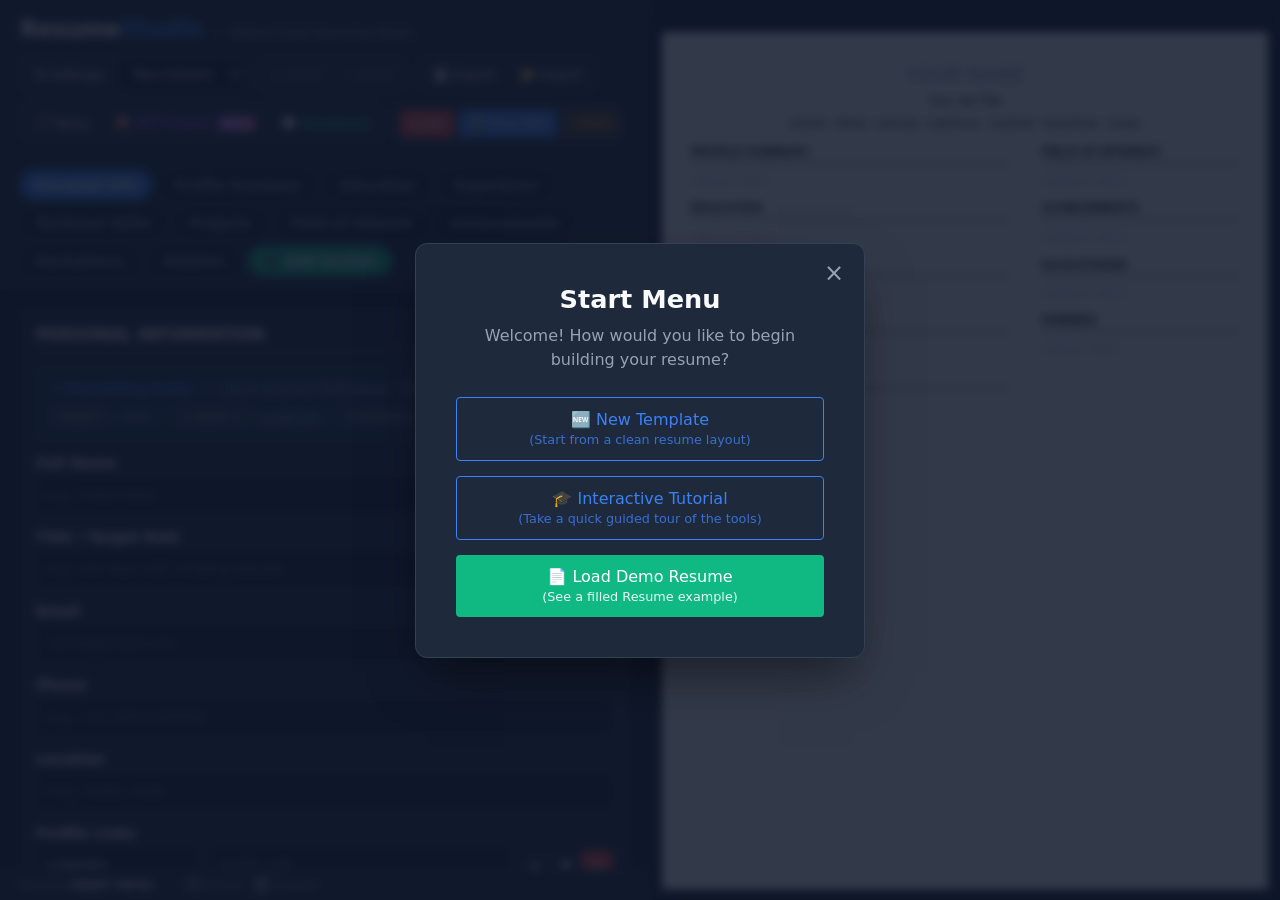
<file: index.html>
<!doctype html>
<html lang="en">
  <head>
    <meta charset="UTF-8" />
    <meta name="viewport" content="width=device-width, initial-scale=1.0" />
    <title>Resume Studio | Where Great Resumes Begin</title>
    <link
      rel="icon"
      style="border-radius: 50%"
      type="image/png"
      href="https://encrypted-tbn0.gstatic.com/images?q=tbn:ANd9GcTO_dGiao4bu8weRa_zYejszhL1J56asaXEdfSVARA76A&s=10"
    />
    <link rel="stylesheet" href="style.css" />
  </head>
  <body>
    <div id="onboarding-overlay" class="overlay">
      <div class="overlay-modal" style="position: relative">
        <button
          onclick="closeStartMenu()"
          title="Close and keep editing"
          class="modal-close-x"
        >
          ×
        </button>
        <h2>Start Menu</h2>
        <p>Welcome! How would you like to begin building your resume?</p>
        <div class="overlay-buttons">
          <button
            class="btn btn-outline"
            style="
              padding: 12px;
              font-size: 1rem;
              border-color: var(--primary);
              color: var(--primary);
            "
            onclick="dismissOnboarding('blank')"
          >
            🆕 New Template<br /><span
              style="font-size: 0.8rem; font-weight: normal; opacity: 0.8"
              >(Start from a clean resume layout)</span
            >
          </button>
          <button
            class="btn btn-outline"
            style="
              padding: 12px;
              font-size: 1rem;
              border-color: var(--primary);
              color: var(--primary);
            "
            onclick="dismissOnboarding('tutorial')"
          >
            🎓 Interactive Tutorial<br /><span
              style="font-size: 0.8rem; font-weight: normal; opacity: 0.8"
              >(Take a quick guided tour of the tools)</span
            >
          </button>
          <button
            class="btn btn-success"
            style="padding: 12px; font-size: 1rem"
            onclick="dismissOnboarding('demo')"
          >
            📄 Load Demo Resume<br /><span
              style="font-size: 0.8rem; font-weight: normal; opacity: 0.9"
              >(See a filled Resume example)</span
            >
          </button>
        </div>
      </div>
    </div>
    <div id="desktop-warning-overlay" class="overlay" style="z-index: 10050">
      <div
        class="overlay-modal desktop-warning-modal"
        style="position: relative"
      >
        <button
          onclick="dismissDesktopWarning()"
          title="Continue to the app"
          class="modal-close-x"
        >
          ×
        </button>
        <h2>🖥️ Best on Desktop</h2>
        <p>
          This resume maker is designed for larger screens. On tablets or
          mobile, the editor and preview become cramped, so the experience is
          much better on a desktop or laptop.
        </p>
        <div class="desktop-warning-box">
          <div class="desktop-warning-badge">⚠️ Recommended screen size</div>
          <div>
            For the cleanest editing, preview, and print results, use a wider
            desktop view.
            <br />
            You can still continue here, but some controls may feel tight.
          </div>
        </div>
        <div style="display: flex; justify-content: flex-end">
          <button class="btn btn-primary" onclick="dismissDesktopWarning()">
            Continue anyway
          </button>
        </div>
      </div>
    </div>
    <div id="ats-overlay" class="overlay">
      <div class="overlay-modal" id="ats-modal">
        <button class="modal-close-x" onclick="closeATSModal()">×</button>
        <h2>
          🎯 AI ATS Checker
          <span class="beta-badge" style="font-size: 0.65rem">BETA</span>
        </h2>
        <p>
          Compare your resume against a Job Description to see how an ATS system
          will score you.
        </p>
        <textarea
          id="ats-jd"
          placeholder="Job Description here (Leave blank for a general SDE review for Indian market)"
        ></textarea>
        <div
          style="
            display: flex;
            justify-content: space-between;
            align-items: center;
          "
        >
          <button class="btn btn-outline" onclick="closeATSModal()">
            Close
          </button>
          <button
            class="btn btn-success"
            id="ats-btn"
            onclick="withAiCooldown(this, () => runATSCheck())"
          >
            Analyze Resume
          </button>
        </div>
        <div id="ats-results"></div>
      </div>
    </div>
    <div id="feedback-overlay" class="overlay">
      <div class="overlay-modal" id="feedback-modal">
        <button class="modal-close-x" onclick="closeFeedbackModal()">×</button>
        <h2>💬 Send Feedback</h2>
        <p>Found a bug or have a suggestion? We'd love to hear from you!</p>
        <div class="form-group">
          <label>Feedback Type</label>
          <select id="fb-type">
            <option value="Bug Report">🐛 Bug Report</option>
            <option value="Feature Request">✨ Feature Request</option>
            <option value="General Feedback">💬 General Feedback</option>
            <option value="UI Issue">🎨 UI / Design Issue</option>
          </select>
        </div>
        <div class="form-group">
          <label>Your Message <span style="color: #ef4444">*</span></label>
          <textarea
            id="fb-message"
            placeholder="Describe the bug or share your feedback clearly…"
          ></textarea>
        </div>
        <div class="form-group">
          <label>Your Name <span style="color: #ef4444">*</span></label>
          <input type="text" id="fb-name" placeholder="e.g. Preet Patel" />
        </div>
        <div class="form-group">
          <label
            >Your Email
            <span style="color: var(--text-muted); font-weight: normal"
              >(optional)</span
            ></label
          >
          <input type="email" id="fb-email" placeholder="e.g. name@email.com" />
        </div>
        <div
          style="
            display: flex;
            justify-content: space-between;
            align-items: center;
            margin-top: 5px;
          "
        >
          <button class="btn btn-outline" onclick="closeFeedbackModal()">
            Cancel
          </button>
          <button
            class="btn btn-primary"
            id="fb-submit-btn"
            onclick="submitFeedback()"
          >
            📤 Send Feedback
          </button>
        </div>
        <div
          id="fb-status"
          style="
            margin-top: 12px;
            text-align: center;
            font-size: 0.85rem;
            min-height: 20px;
          "
        ></div>
      </div>
    </div>
    <div id="tutorial-spotlight" class="spotlight-cutout"></div>
    <div id="tutorial-tooltip" class="tutorial-tooltip"></div>
    <div id="overflow-indicator">
      ⚠️ This resume extends to more than one A4 page
    </div>
    <div id="save-status-toast">✓ Saved successfully</div>
    <div class="app-container">
      <div class="editor-panel">
        <div class="editor-header">
          <div
            class="editor-header-title"
            style="
              display: flex;
              align-items: baseline;
              gap: 12px;
              justify-content: left;
            "
          >
            <h2
              style="
                font-family: system-ui, sans-serif;
                font-size: 1.45rem;
                margin: 0;
                display: flex;
                align-items: center;
                letter-spacing: -0.5px;
              "
            >
              <span style="font-weight: 800; color: var(--text-main)"
                >Resume</span
              >
              <span style="font-weight: 800; color: var(--primary)"
                >Studio</span
              >
            </h2>
            <span
              style="
                font-size: 0.8rem;
                color: var(--text-muted);
                font-style: italic;
                border-left: 2px solid var(--border);
                padding-left: 12px;
                padding-bottom: 2px;
              "
              >Where Great Resumes Begin</span
            >
          </div>
          <div class="header-controls">
            <div class="btn-group" id="tour-design">
              <button
                class="btn btn-outline btn-small"
                onclick="setTab('settings')"
                style="border: none"
              >
                ⚙️ Settings
              </button>
              <select
                class="template-select"
                onchange="changeTemplate(this.value)"
                style="border: none"
              >
                <option value="two-column">Two Column</option>
                <option value="single-column">One Column</option>
              </select>
            </div>

            <div class="btn-group" id="tour-history">
              <button
                id="btn-undo"
                class="btn btn-outline btn-small"
                style="border: none"
                onclick="undo()"
                title="Undo (Ctrl+Z)"
                disabled
              >
                ↩ Undo
              </button>
              <button
                id="btn-redo"
                class="btn btn-outline btn-small"
                style="border: none"
                onclick="redo()"
                title="Redo (Ctrl+Y)"
                disabled
              >
                ↪ Redo
              </button>
            </div>

            <div class="btn-group" id="tour-data">
              <button
                class="btn btn-outline btn-small"
                style="border: none"
                onclick="exportJSON()"
                title="Download JSON Backup"
              >
                💾 Export
              </button>
              <button
                class="btn btn-outline btn-small"
                style="border: none"
                onclick="triggerImport()"
                title="Upload JSON Backup"
              >
                📂 Import
              </button>
              <input
                type="file"
                id="import-file"
                accept=".json"
                style="display: none"
                onchange="handleImport(event)"
              />
            </div>

            <div class="btn-group">
              <button
                class="btn btn-outline btn-small"
                style="border: none"
                onclick="openStartMenu()"
              >
                🪄 Menu
              </button>
              <button
                id="tour-ats"
                class="btn btn-outline btn-small"
                onclick="withAiCooldown(this, () => openATSModal())"
                style="border: none; color: #a855f7; font-weight: bold"
              >
                🎯 ATS Check <span class="beta-badge">BETA</span>
              </button>
              <button
                class="btn btn-outline btn-small"
                onclick="openFeedbackModal()"
                style="border: none; color: #10b981; font-weight: 600"
                title="Report a bug or suggest a feature"
              >
                💬 Feedback
              </button>
            </div>

            <div class="btn-group" id="tour-output">
              <button
                id="tour-clear"
                class="btn btn-danger btn-small"
                style="border: none"
                onclick="resetData(true)"
              >
                Clear
              </button>
              <button
                id="tour-print"
                class="btn btn-primary btn-small"
                style="border: none"
                onclick="sendResumeLeadAndPrint()"
              >
                🖨️ Print PDF
              </button>
              <div class="pdf-info-wrapper">
                <button
                  class="pdf-info-btn"
                  id="pdf-info-btn"
                  onclick="togglePdfTip(event)"
                  title="How to save as PDF correctly"
                >
                  ⚠️Note
                </button>
                <div class="pdf-tip-popup" id="pdf-tip-popup">
                  <div class="pdf-tip-title">
                    ⚠️ How to Save as PDF Correctly
                  </div>
                  <div class="pdf-tip-step">
                    <div class="pdf-tip-step-num">1</div>
                    <div>
                      Click <b>🖨️ Print PDF</b> — the browser print dialog will
                      open.
                    </div>
                  </div>
                  <div class="pdf-tip-step">
                    <div class="pdf-tip-step-num">2</div>
                    <div>
                      Under <b>Destination</b>, choose <b>"Save as PDF"</b>.
                    </div>
                  </div>
                  <div class="pdf-tip-step">
                    <div class="pdf-tip-step-num">3</div>
                    <div>
                      <b>Do NOT</b> use <i>Microsoft Print to PDF</i> — it
                      removes clickable links from your resume.
                    </div>
                  </div>
                  <div class="pdf-tip-step">
                    <div class="pdf-tip-step-num">4</div>
                    <div>
                      (Optional) Set <b>Margins → None</b> for the cleanest
                      result.
                    </div>
                  </div>
                  <div class="pdf-tip-note">
                    ✅ <b>Best browser:</b> Google Chrome gives the most
                    accurate PDF output.
                  </div>
                </div>
              </div>
            </div>
          </div>
        </div>
        <div class="editor-nav" id="editor-nav"></div>
        <div class="editor-content" id="editor-form"></div>
        <div
          style="
            padding: 8px 20px;
            border-top: 1px solid var(--border);
            background: var(--sidebar-bg);
            flex-shrink: 0;
            font-size: 0.71rem;
            color: var(--text-muted);
            display: flex;
            align-items: center;
            gap: 30px;
            user-select: none;
          "
        >
          <span style="display: flex; align-items: center; gap: 4px">
            Build by
            <p
              style="
                color: var(--text-main);
                text-decoration: none;
                font-weight: 700;
                letter-spacing: 0.3px;
              "
            >
              PREET PATEL
            </p>
          </span>
          <div style="display: flex; gap: 12px; align-items: center">
            <a
              href="https://github.com/Patelpreet123"
              target="_blank"
              rel="noopener noreferrer"
              title="GitHub – Patelpreet123"
              style="
                color: var(--text-muted);
                text-decoration: none;
                display: flex;
                align-items: center;
                gap: 4px;
                font-size: 0.7rem;
                transition: color 0.15s;
              "
              onmouseover="this.style.color = '#e2e8f0'"
              onmouseout="this.style.color = 'var(--text-muted)'"
            >
              <svg
                xmlns="http://www.w3.org/2000/svg"
                width="14"
                height="14"
                viewBox="0 0 24 24"
                fill="currentColor"
                style="flex-shrink: 0"
              >
                <path
                  d="M12 0c-6.626 0-12 5.373-12 12 0 5.302 3.438 9.8 8.207 11.387.599.111.793-.261.793-.577v-2.234c-3.338.726-4.033-1.416-4.033-1.416-.546-1.387-1.333-1.756-1.333-1.756-1.089-.745.083-.729.083-.729 1.205.084 1.839 1.237 1.839 1.237 1.07 1.834 2.807 1.304 3.492.997.107-.775.418-1.305.762-1.604-2.665-.305-5.467-1.334-5.467-5.931 0-1.311.469-2.381 1.236-3.221-.124-.303-.535-1.524.117-3.176 0 0 1.008-.322 3.301 1.23.957-.266 1.983-.399 3.003-.404 1.02.005 2.047.138 3.006.404 2.291-1.552 3.297-1.23 3.297-1.23.653 1.653.242 2.874.118 3.176.77.84 1.235 1.911 1.235 3.221 0 4.609-2.807 5.624-5.479 5.921.43.372.823 1.102.823 2.222v3.293c0 .319.192.694.801.576 4.765-1.589 8.199-6.086 8.199-11.386 0-6.627-5.373-12-12-12z"
                />
              </svg>
              GitHub
            </a>
            <a
              href="https://www.linkedin.com/in/0xpreetpatel/"
              target="_blank"
              rel="noopener noreferrer"
              title="LinkedIn – Preet Patel"
              style="
                color: var(--text-muted);
                text-decoration: none;
                display: flex;
                align-items: center;
                gap: 4px;
                font-size: 0.7rem;
                transition: color 0.15s;
              "
              onmouseover="this.style.color = '#0a66c2'"
              onmouseout="this.style.color = 'var(--text-muted)'"
            >
              <svg
                xmlns="http://www.w3.org/2000/svg"
                width="14"
                height="14"
                viewBox="0 0 24 24"
                fill="currentColor"
                style="flex-shrink: 0"
              >
                <path
                  d="M20.447 20.452h-3.554v-5.569c0-1.328-.027-3.037-1.852-3.037-1.853 0-2.136 1.445-2.136 2.939v5.667H9.351V9h3.414v1.561h.046c.477-.9 1.637-1.85 3.37-1.85 3.601 0 4.267 2.37 4.267 5.455v6.286zM5.337 7.433c-1.144 0-2.063-.926-2.063-2.065 0-1.138.92-2.063 2.063-2.063 1.14 0 2.064.925 2.064 2.063 0 1.139-.925 2.065-2.064 2.065zm1.782 13.019H3.555V9h3.564v11.452zM22.225 0H1.771C.792 0 0 .774 0 1.729v20.542C0 23.227.792 24 1.771 24h20.451C23.2 24 24 23.227 24 22.271V1.729C24 .774 23.2 0 22.222 0h.003z"
                />
              </svg>
              LinkedIn
            </a>
          </div>
        </div>
      </div>

      <div class="preview-panel">
        <div class="resume-page" id="resume-preview"></div>
      </div>
    </div>
    <script src="script.js"></script>
  </body>
</html>
</file>
<file: style.css>
:root {
  --primary: #3b82f6;
  --bg-color: #0f172a;
  --sidebar-bg: #1e293b;
  --input-bg: #0f172a;
  --text-main: #f8fafc;
  --text-muted: #94a3b8;
  --border: #334155;
  --res-bg: #ffffff;
  --res-text: #000000;
  --res-accent: #000000;
  --res-line-height: 1.4;
  --res-padding: 15mm;
  --res-font: "Calibri", "Helvetica Neue", Helvetica, Arial, sans-serif;
}

* {
  box-sizing: border-box;
  margin: 0;
  padding: 0;
  font-family: "Segoe UI", system-ui, sans-serif;
}
body {
  background-color: var(--bg-color);
  color: var(--text-main);
  display: flex;
  height: 100vh;
  overflow: hidden;
  position: relative;
}
.overlay {
  position: fixed;
  inset: 0;
  background: rgba(15, 23, 42, 0.85);
  backdrop-filter: blur(5px);
  z-index: 10000;
  display: none;
  justify-content: center;
  align-items: center;
}
.overlay-modal {
  background: var(--sidebar-bg);
  padding: 40px;
  border-radius: 12px;
  text-align: center;
  width: 450px;
  max-width: 90%;
  border: 1px solid var(--border);
  box-shadow: 0 25px 50px -12px rgba(0, 0, 0, 0.5);
  max-height: 90vh;
  overflow-y: auto;
  position: relative;
}
.overlay-modal h2 {
  margin-bottom: 10px;
  font-size: 1.6rem;
  color: var(--text-main);
}
.overlay-modal p {
  color: var(--text-muted);
  margin-bottom: 25px;
  line-height: 1.5;
  font-size: 1rem;
}
.overlay-buttons {
  display: flex;
  gap: 15px;
  justify-content: center;
  flex-direction: column;
}
.modal-close-x {
  position: absolute;
  top: 15px;
  right: 20px;
  font-size: 1.5rem;
  color: var(--text-muted);
  cursor: pointer;
  user-select: none;
  transition: color 0.1s;
  background: none;
  border: none;
}
.modal-close-x:hover {
  color: var(--text-main);
}
#ats-modal {
  width: 600px;
  padding: 30px;
  text-align: left;
}
#ats-modal h2 {
  text-align: center;
  margin-bottom: 5px;
}
#ats-modal p {
  text-align: center;
}
#ats-jd {
  width: 100%;
  height: 120px;
  background: var(--input-bg);
  color: var(--text-main);
  border: 1px solid var(--border);
  border-radius: 6px;
  padding: 10px;
  margin-bottom: 15px;
  resize: vertical;
}
#ats-results {
  margin-top: 20px;
  text-align: center;
}
.spotlight-cutout {
  position: fixed;
  z-index: 9998;
  border-radius: 8px;
  display: none;
  opacity: 0;
  box-shadow:
    0 0 0 9999px rgba(15, 23, 42, 0.85),
    0 0 15px 2px var(--primary);
  pointer-events: none;
}
.tutorial-tooltip {
  position: fixed;
  z-index: 10000;
  background: var(--sidebar-bg);
  border: 2px solid var(--primary);
  padding: 20px 25px;
  border-radius: 8px;
  width: 340px;
  max-width: 90%;
  box-shadow: 0 15px 30px rgba(0, 0, 0, 0.6);
  display: none;
  opacity: 0;
  text-align: left;
  word-break: normal;
  overflow-wrap: break-word;
}
.desktop-warning-modal {
  width: 560px;
  max-width: 94%;
  text-align: left;
}
.desktop-warning-modal h2 {
  text-align: center;
  margin-bottom: 10px;
}
.desktop-warning-modal p {
  text-align: left;
}
.desktop-warning-box {
  margin: 16px 0 18px;
  padding: 14px 16px;
  border-radius: 10px;
  background: rgba(59, 130, 246, 0.08);
  border: 1px solid rgba(59, 130, 246, 0.25);
  line-height: 1.6;
  color: var(--text-main);
}
.desktop-warning-badge {
  display: inline-flex;
  align-items: center;
  gap: 8px;
  font-size: 0.78rem;
  font-weight: 700;
  color: #fde68a;
  margin-bottom: 10px;
}
.app-container {
  display: flex;
  width: 100%;
  height: 100%;
}
.editor-panel {
  width: 45%;
  min-width: 650px;
  background: var(--sidebar-bg);
  border-right: 1px solid var(--border);
  display: flex;
  flex-direction: column;
  height: 100%;
  z-index: 10;
}
.editor-header {
  padding: 15px 20px;
  border-bottom: 1px solid var(--border);
  display: flex;
  flex-direction: column;
  gap: 12px;
  background: var(--sidebar-bg);
  flex-shrink: 0;
}
.editor-header-title {
  display: flex;
  justify-content: space-between;
  align-items: center;
}
.editor-header h2 {
  font-size: 1.2rem;
  color: var(--text-main);
}
.header-controls {
  display: flex;
  gap: 10px;
  align-items: center;
  flex-wrap: wrap;
}
.btn-group {
  display: flex;
  align-items: center;
  gap: 5px;
  background: rgba(255, 255, 255, 0.03);
  padding: 4px;
  border-radius: 8px;
  border: 1px solid var(--border);
}
.template-select {
  padding: 6px 10px;
  border-radius: 4px;
  border: 1px solid var(--border);
  background: var(--input-bg);
  color: var(--text-main);
  font-size: 0.85rem;
  cursor: pointer;
}
.editor-nav {
  display: flex;
  gap: 8px;
  flex-wrap: wrap;
  padding: 12px 20px;
  background: var(--sidebar-bg);
  border-bottom: 1px solid var(--border);
  flex-shrink: 0;
}
.nav-btn {
  padding: 6px 14px;
  background: var(--input-bg);
  border: 1px solid var(--border);
  border-radius: 20px;
  font-size: 0.85rem;
  font-weight: 600;
  cursor: pointer;
  color: var(--text-muted);
  transition: 0.1s;
}
.nav-btn:hover {
  background: var(--border);
  color: var(--text-main);
}
.nav-btn.active {
  background: var(--primary);
  color: white;
  border-color: var(--primary);
}
.nav-btn.add-btn {
  background: #10b981;
  color: white;
  border-color: #10b981;
}
.btn {
  padding: 8px 12px;
  border: none;
  border-radius: 4px;
  cursor: pointer;
  font-size: 0.9rem;
  font-weight: 500;
  transition: 0.1s;
}
.btn-primary {
  background: var(--primary);
  color: white;
}
.btn-primary:hover {
  background: #2563eb;
}
.btn-success {
  background: #10b981;
  color: white;
}
.btn-success:hover {
  background: #059669;
}
.btn-danger {
  background: #ef4444;
  color: white;
}
.btn-danger:hover {
  background: #dc2626;
}
.btn-outline {
  background: transparent;
  border: 1px solid var(--border);
  color: var(--text-main);
}
.btn-outline:hover {
  background: var(--border);
}
.btn-small {
  padding: 6px 10px;
  font-size: 0.8rem;
}
.btn:disabled {
  opacity: 0.35;
  cursor: not-allowed;
}
.ai-btn {
  font-size: 0.75rem;
  padding: 3px 8px;
  border-radius: 4px;
  font-weight: bold;
  background: linear-gradient(45deg, #10b981, #3b82f6);
  color: white;
  border: none;
  cursor: pointer;
  box-shadow: 0 2px 5px rgba(0, 0, 0, 0.2);
  transition: 0.2s;
  display: inline-flex;
  align-items: center;
  justify-content: center;
  gap: 4px;
  white-space: nowrap;
  box-sizing: border-box;
}
.ai-btn:hover {
  filter: brightness(1.2);
  box-shadow: 0 3px 8px rgba(0, 0, 0, 0.3);
}
.beta-badge {
  display: inline-block;
  font-size: 0.58rem;
  font-weight: 900;
  padding: 2px 5px;
  background: linear-gradient(135deg, #a855f7, #ec4899);
  color: white;
  border-radius: 4px;
  vertical-align: middle;
  margin-left: 3px;
  letter-spacing: 0.6px;
  text-transform: uppercase;
}
.color-swatch-btn {
  display: flex;
  align-items: center;
  gap: 12px;
  padding: 10px 14px;
  background: var(--input-bg);
  border: 1px solid var(--border);
  border-radius: 8px;
  cursor: pointer;
  margin-top: 4px;
  transition: border-color 0.15s;
  position: relative;
  user-select: none;
}
.color-swatch-btn:hover {
  border-color: var(--primary);
}
.theme-presets-grid {
  display: grid;
  grid-template-columns: repeat(2, 1fr);
  gap: 10px;
  margin-top: 8px;
}
.theme-preset-card {
  display: flex;
  flex-direction: column;
  align-items: center;
  gap: 6px;
  padding: 12px 8px;
  background: var(--input-bg);
  border: 2px solid var(--border);
  border-radius: 8px;
  cursor: pointer;
  transition: all 0.15s;
  text-align: center;
}
.theme-preset-card:hover {
  border-color: var(--primary);
  background: #1e293b;
}
.theme-preset-card.active {
  border-color: var(--primary);
  box-shadow: 0 0 0 1px var(--primary);
}
.theme-dot {
  width: 34px;
  height: 34px;
  border-radius: 50%;
  border: 2px solid rgba(255, 255, 255, 0.15);
  flex-shrink: 0;
}
.theme-card-name {
  font-size: 0.8rem;
  font-weight: 600;
  color: var(--text-main);
  line-height: 1.2;
}
.theme-card-font {
  font-size: 0.7rem;
  color: var(--text-muted);
}
.editor-content {
  padding: 20px;
  overflow-y: auto;
  overflow-x: hidden;
  flex: 1;
  background: var(--bg-color);
}
.form-group {
  margin-bottom: 15px;
}
.form-group label {
  display: block;
  margin-bottom: 5px;
  font-size: 0.9rem;
  font-weight: 600;
  color: var(--text-main);
}
.form-group input,
.form-group textarea,
.form-group select {
  width: 100%;
  padding: 10px;
  border: 1px solid var(--border);
  border-radius: 4px;
  font-size: 0.9rem;
  background: var(--input-bg);
  color: var(--text-main);
}
.form-group input:focus,
.form-group textarea:focus,
.form-group select:focus {
  outline: 2px solid var(--primary);
  border-color: transparent;
}
::placeholder {
  color: var(--text-muted);
  opacity: 0.6;
}
.form-group textarea {
  resize: vertical;
  min-height: 80px;
}
.form-group textarea:disabled {
  opacity: 0.6;
  background: #334155;
}
.input-row {
  display: flex;
  gap: 10px;
  align-items: stretch;
  margin-bottom: 10px;
  width: 100%;
}
.input-row .form-group {
  margin-bottom: 0;
}
.input-row input,
.input-row select {
  flex: 1;
  min-width: 0;
}
.val-display {
  float: right;
  font-weight: normal;
  color: var(--primary);
}
.skills-container {
  display: flex;
  flex-wrap: wrap;
  gap: 8px;
  margin-top: 10px;
}
.skill-tag {
  background: #334155;
  color: white;
  padding: 4px 10px;
  border-radius: 16px;
  font-size: 0.85rem;
  display: flex;
  align-items: center;
  gap: 6px;
}
.skill-tag span {
  cursor: pointer;
  color: #cbd5e1;
  font-weight: bold;
  padding: 0 4px;
  border-radius: 50%;
}
.skill-tag span:hover {
  color: #ef4444;
  background: rgba(255, 255, 255, 0.1);
}
.seq-item {
  display: flex;
  justify-content: space-between;
  align-items: center;
  background: var(--sidebar-bg);
  padding: 8px 12px;
  border-radius: 4px;
  margin-bottom: 6px;
  border: 1px solid var(--border);
}
.seq-col-box {
  background: var(--input-bg);
  padding: 12px;
  border-radius: 6px;
  border: 1px solid var(--border);
}
.seq-title {
  font-size: 0.8rem;
  color: var(--text-muted);
  margin-bottom: 10px;
  font-weight: bold;
  text-transform: uppercase;
}
.section-card {
  border: 1px solid var(--border);
  border-radius: 6px;
  padding: 15px;
  background: var(--sidebar-bg);
  margin-bottom: 20px;
}
.section-header {
  display: flex;
  justify-content: space-between;
  align-items: center;
  margin-bottom: 15px;
  font-weight: bold;
  text-transform: uppercase;
  font-size: 1rem;
  color: var(--text-main);
  border-bottom: 2px solid var(--border);
  padding-bottom: 5px;
}
.item-card {
  background: var(--input-bg);
  border: 1px solid var(--border);
  padding: 15px;
  border-radius: 4px;
  margin-bottom: 10px;
  transition: 0.2s;
}
.item-controls {
  display: flex;
  gap: 10px;
  margin-top: 10px;
  justify-content: space-between;
  align-items: center;
}
.drag-handle {
  cursor: grab;
  color: var(--text-muted);
  font-size: 1rem;
  font-weight: bold;
  user-select: none;
  padding: 6px 15px;
  background: var(--sidebar-bg);
  border: 1px solid var(--border);
  border-radius: 4px;
}
.drag-handle:active {
  cursor: grabbing;
  background: var(--border);
}
.project-links-container {
  background: var(--sidebar-bg);
  padding: 10px;
  border-radius: 4px;
  margin-top: 10px;
  border: 1px dashed var(--border);
}
.preview-panel {
  flex: 1;
  overflow-y: auto;
  overflow-x: hidden;
  padding: 32px 24px 40px;
  display: flex;
  justify-content: center;
  align-items: flex-start;
  background: #0f172a;
  position: relative;
}

#overflow-indicator {
  position: fixed;
  bottom: 20px;
  right: 20px;
  background: #ef4444;
  color: white;
  padding: 12px 18px;
  border-radius: 8px;
  font-weight: bold;
  box-shadow: 0 4px 15px rgba(0, 0, 0, 0.4);
  display: none;
  z-index: 1000;
  pointer-events: none;
  animation: pulseWarning 2s infinite;
}

#save-status-toast {
  position: fixed;
  bottom: 20px;
  left: 20px;
  background: rgba(16, 185, 129, 0.95);
  color: white;
  padding: 8px 12px;
  border-radius: 999px;
  font-size: 0.78rem;
  font-weight: 600;
  box-shadow: 0 8px 20px rgba(0, 0, 0, 0.25);
  display: none;
  z-index: 1001;
  pointer-events: none;
  transform: translateY(8px);
  opacity: 0;
  transition:
    opacity 0.2s ease,
    transform 0.2s ease;
}
#save-status-toast.show {
  display: block;
  opacity: 1;
  transform: translateY(0);
}
@keyframes pulseWarning {
  0% {
    opacity: 1;
  }
  50% {
    opacity: 0.8;
  }
  100% {
    opacity: 1;
  }
}

.page-break-line {
  position: absolute;
  left: 0;
  right: 0;
  border-top: 2px dashed #ef4444;
  opacity: 0.6;
  pointer-events: none;
  z-index: 50;
}
.page-break-label {
  position: absolute;
  right: 10px;
  top: -20px;
  color: #ef4444;
  font-size: 12px;
  font-weight: bold;
  background: white;
  padding: 0 4px;
}
.resume-page {
  width: 210mm;
  min-height: 297mm;
  flex-shrink: 0;
  background: var(--res-bg);
  color: var(--res-text);
  padding: var(--res-padding);
  box-shadow: 0 10px 30px rgba(0, 0, 0, 0.5);
  border-radius: 4px;
  font-family: var(--res-font);
  line-height: var(--res-line-height);
  word-wrap: break-word;
  overflow-wrap: break-word;
  transition:
    padding 0.2s,
    line-height 0.2s,
    font-family 0.3s ease;
  position: relative;
  transform-origin: top center;
  margin-inline: auto;
}
.resume-page * {
  font-family: inherit;
}

.res-header {
  text-align: center;
  margin-bottom: 15px;
  position: relative;
}
.demo-tag {
  color: #64748b;
  font-size: 10pt;
  font-weight: bold;
  margin-bottom: 5px;
  font-style: italic;
}
.res-name {
  font-size: 24pt;
  font-weight: bold;
  text-transform: uppercase;
  letter-spacing: 1px;
  margin-bottom: 5px;
  color: var(--res-accent);
}
.res-role {
  font-size: 12pt;
  margin-bottom: 8px;
  font-weight: 500;
}
.res-contact {
  font-size: 10pt;
  margin-bottom: 5px;
}
.res-links {
  font-size: 10pt;
  display: flex;
  justify-content: center;
  flex-wrap: wrap;
  gap: 10px;
  margin-top: 5px;
}
.res-links a {
  color: var(--res-accent);
  text-decoration: none;
  border-bottom: 1px solid var(--res-accent);
  transition: 0.2s;
}

.res-section {
  margin-bottom: calc(var(--res-line-height) * 7px);
}
.res-section-title {
  font-size: 12pt;
  font-weight: bold;
  text-transform: uppercase;
  border-bottom: 1px solid var(--res-accent);
  margin-bottom: 8px;
  padding-bottom: 2px;
  color: var(--res-accent);
}
.res-text {
  font-size: 9.6pt;
  text-align: justify;
  white-space: pre-line;
}
.empty-placeholder {
  color: #94a3b8;
  font-style: italic;
  font-size: 9pt;
  padding: 5px 0;
}

.res-item {
  margin-bottom: 7px;
}
.res-item-header {
  display: flex;
  justify-content: space-between;
  align-items: baseline;
  font-weight: bold;
  font-size: 10.5pt;
  gap: 10px;
  flex-wrap: wrap;
}
.res-item-subtitle {
  font-style: italic;
  font-size: 10pt;
  margin-bottom: 2px;
  display: flex;
  justify-content: space-between;
  opacity: 0.85;
  gap: 10px;
  flex-wrap: wrap;
}
.res-item-proj-links {
  font-size: 9.5pt;
  margin-top: 4px;
  display: flex;
  gap: 15px;
}
.res-item-proj-links a {
  color: var(--res-accent);
  text-decoration: none;
  font-weight: 600;
}
.res-list {
  padding-left: 18px;
  font-size: 10pt;
}
.res-list li {
  margin-bottom: 3px;
}

.layout-two-column .res-body {
  display: flex;
  gap: 20px;
}
.layout-two-column .res-main-col {
  width: 60%;
}
.layout-two-column .res-side-col {
  width: 40%;
  border-left: 1px solid #ddd;
  padding-left: 20px;
}
.layout-two-column .res-item-header,
.layout-two-column .res-item-subtitle {
  flex-direction: column;
  align-items: flex-start;
  gap: 2px;
}

@media print {
  @page {
    margin: 0;
    size: A4;
  }
  body {
    background: white;
    height: auto;
    overflow: visible;
  }
  .editor-panel,
  .overlay,
  .spotlight-cutout,
  .tutorial-tooltip,
  #overflow-indicator,
  .page-break-line {
    display: none !important;
  }
  .preview-panel {
    display: block;
    padding: 0;
    background: white;
    overflow: visible;
    align-items: stretch;
  }
  .resume-page {
    width: 100%;
    box-shadow: none;
    padding: var(--res-padding);
    border-radius: 0;
    min-height: auto;
    transform: none !important;
    zoom: 1 !important;
  }
  .res-links a,
  .res-item-proj-links a {
    border-bottom: none;
    text-decoration: none;
  }
  .empty-placeholder {
    display: none !important;
  }
  .demo-tag {
    display: block !important;
    color: #64748b;
    font-size: 10pt;
    font-weight: bold;
    margin-bottom: 5px;
    font-style: italic;
    text-align: center;
  }
  .res-header {
    page-break-after: avoid;
    break-after: avoid;
  }
  .res-body {
    page-break-before: avoid;
    break-before: avoid;
    page-break-inside: avoid;
    break-inside: avoid;
  }
  .layout-two-column .res-body {
    page-break-inside: avoid;
    break-inside: avoid;
  }
}

#feedback-modal {
  width: 520px;
  padding: 30px;
  text-align: left;
}
#feedback-modal h2 {
  text-align: center;
  margin-bottom: 5px;
}
#feedback-modal > p {
  text-align: center;
}
#feedback-modal .form-group input,
#feedback-modal .form-group select,
#feedback-modal .form-group textarea {
  background: var(--input-bg);
  color: var(--text-main);
  border: 1px solid var(--border);
  border-radius: 6px;
  padding: 10px;
  width: 100%;
  font-size: 0.9rem;
}
#feedback-modal .form-group textarea {
  resize: vertical;
  min-height: 100px;
}

.pdf-info-wrapper {
  position: relative;
  display: inline-flex;
  align-items: center;
}
.pdf-info-btn {
  background: rgba(245, 158, 11, 0.15);
  border: 1px solid rgba(245, 158, 11, 0.45);
  color: #f59e0b;
  border-radius: 4px;
  width: 56px;
  height: 26px;
  font-size: 0.8rem;
  cursor: pointer;
  display: flex;
  align-items: center;
  justify-content: center;
  transition:
    background 0.15s,
    border-color 0.15s;
  flex-shrink: 0;
  font-weight: 700;
  line-height: 1;
  padding: 0;
}
.pdf-info-btn:hover {
  background: rgba(245, 158, 11, 0.32);
  border-color: #f59e0b;
}
.pdf-tip-popup {
  display: none;
  position: absolute;
  top: calc(100% + 10px);
  right: 0;
  width: 310px;
  background: #1e293b;
  border: 1px solid rgba(245, 158, 11, 0.45);
  border-radius: 10px;
  padding: 15px 16px 14px;
  box-shadow: 0 10px 35px rgba(0, 0, 0, 0.55);
  z-index: 9999;
  color: var(--text-main);
  line-height: 1.6;
  text-align: left;
}
.pdf-tip-popup.show {
  display: block;
  animation: fadeInUp 0.2s ease;
}
@keyframes fadeInUp {
  from {
    opacity: 0;
    transform: translateY(6px);
  }
  to {
    opacity: 1;
    transform: translateY(0px);
  }
}
.pdf-tip-popup::after {
  content: "";
  position: absolute;
  top: -7px;
  right: 20px;
  width: 12px;
  height: 12px;
  background: #1e293b;
  border-right: 1px solid rgba(245, 158, 11, 0.45);
  border-bottom: 1px solid rgba(245, 158, 11, 0.45);
  transform: rotate(-135deg);
}
.pdf-tip-title {
  font-size: 0.82rem;
  font-weight: 800;
  color: #fbbf24;
  margin-bottom: 10px;
  display: flex;
  align-items: center;
  gap: 6px;
  letter-spacing: 0.2px;
}
.pdf-tip-step {
  display: flex;
  align-items: flex-start;
  gap: 9px;
  margin-bottom: 8px;
  font-size: 0.79rem;
  color: #cbd5e1;
}
.pdf-tip-step-num {
  background: rgba(245, 158, 11, 0.2);
  color: #fbbf24;
  border-radius: 50%;
  width: 20px;
  height: 20px;
  display: flex;
  align-items: center;
  justify-content: center;
  font-size: 0.7rem;
  font-weight: 800;
  flex-shrink: 0;
  margin-top: 1px;
}
.pdf-tip-step b {
  color: #f8fafc;
}
.pdf-tip-note {
  margin-top: 10px;
  padding: 8px 10px;
  background: rgba(16, 185, 129, 0.1);
  border: 1px solid rgba(16, 185, 129, 0.25);
  border-radius: 6px;
  font-size: 0.76rem;
  color: #6ee7b7;
  line-height: 1.5;
}
</file>
